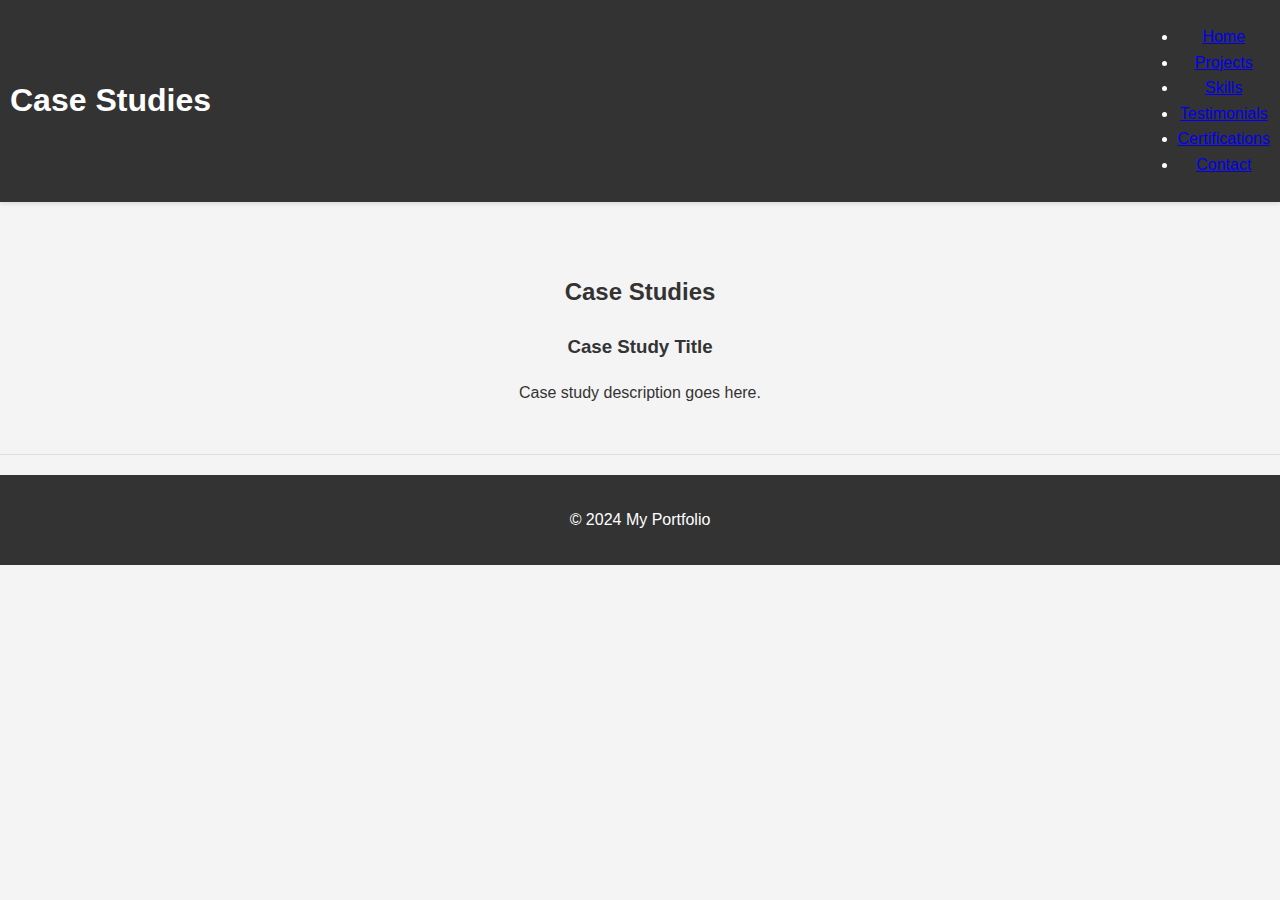
<file: case-studies.html>
<!DOCTYPE html>
<html lang="en">
<head>
    <meta charset="UTF-8">
    <meta name="viewport" content="width=device-width, initial-scale=1.0">
    <title>Case Studies</title>
    <link rel="stylesheet" href="styles.css">
</head>
<body>
    <header>
        <h1>Case Studies</h1>
        <nav>
            <ul>
                <li><a href="index.html">Home</a></li>
                <li><a href="projects.html">Projects</a></li>
                <li><a href="skills.html">Skills</a></li>
                <li><a href="testimonials.html">Testimonials</a></li>
                <li><a href="certifications.html">Certifications</a></li>
                <li><a href="contact.html">Contact</a></li>
            </ul>
        </nav>
    </header>

    <main>
        <section>
            <h2>Case Studies</h2>
            <div class="case-study">
                <h3>Case Study Title</h3>
                <p>Case study description goes here.</p>
            </div>
            <!-- Add more case studies as needed -->
        </section>
    </main>

    <footer>
        <p>&copy; 2024 My Portfolio</p>
    </footer>
</body>
</html>
</file>
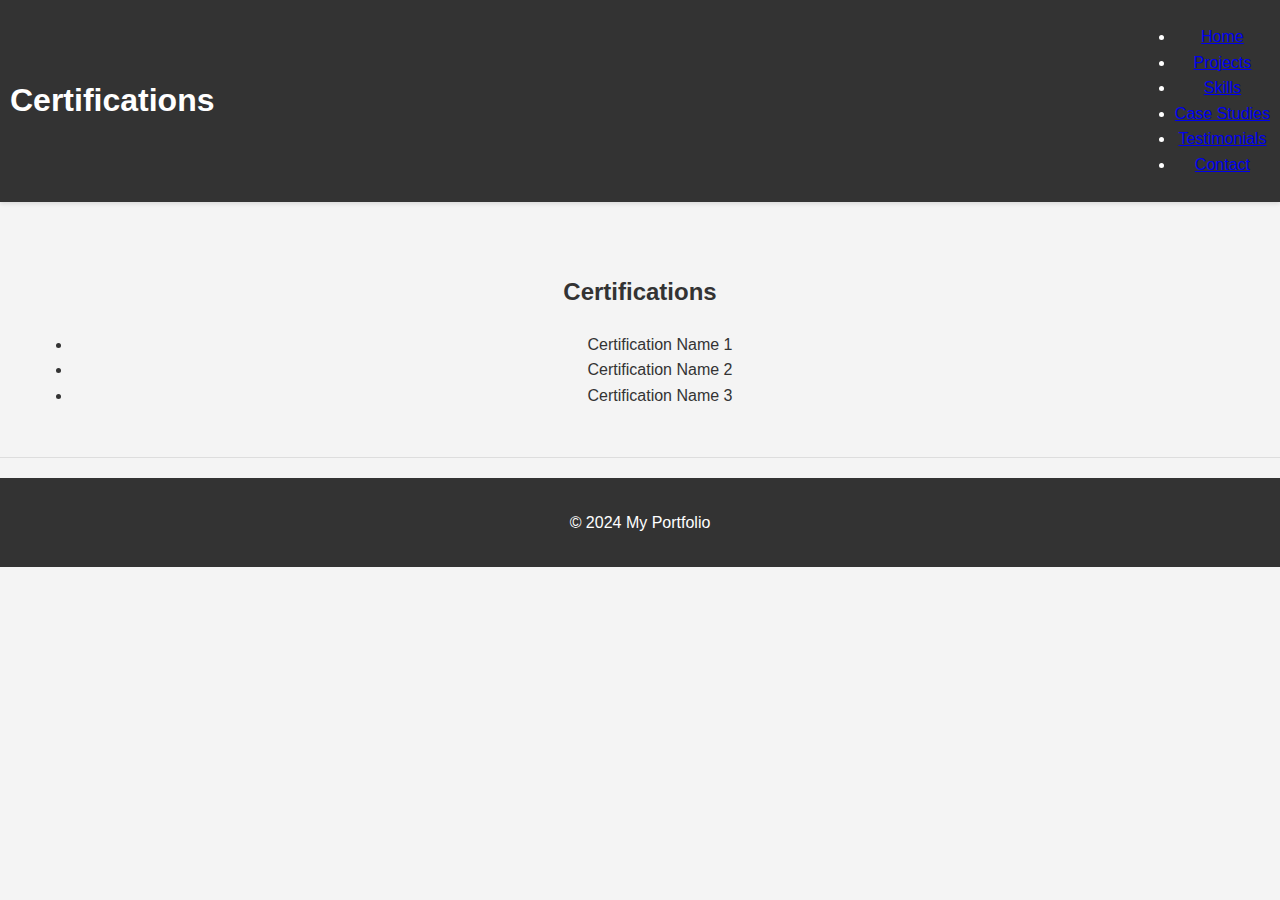
<file: certifications.html>
<!DOCTYPE html>
<html lang="en">
<head>
    <meta charset="UTF-8">
    <meta name="viewport" content="width=device-width, initial-scale=1.0">
    <title>Certifications</title>
    <link rel="stylesheet" href="styles.css">
</head>
<body>
    <header>
        <h1>Certifications</h1>
        <nav>
            <ul>
                <li><a href="index.html">Home</a></li>
                <li><a href="projects.html">Projects</a></li>
                <li><a href="skills.html">Skills</a></li>
                <li><a href="case-studies.html">Case Studies</a></li>
                <li><a href="testimonials.html">Testimonials</a></li>
                <li><a href="contact.html">Contact</a></li>
            </ul>
        </nav>
    </header>

    <main>
        <section>
            <h2>Certifications</h2>
            <ul class="certification-list">
                <li>Certification Name 1</li>
                <li>Certification Name 2</li>
                <li>Certification Name 3</li>
                <!-- Add more certifications as needed -->
            </ul>
        </section>
    </main>

    <footer>
        <p>&copy; 2024 My Portfolio</p>
    </footer>
</body>
</html>
</file>
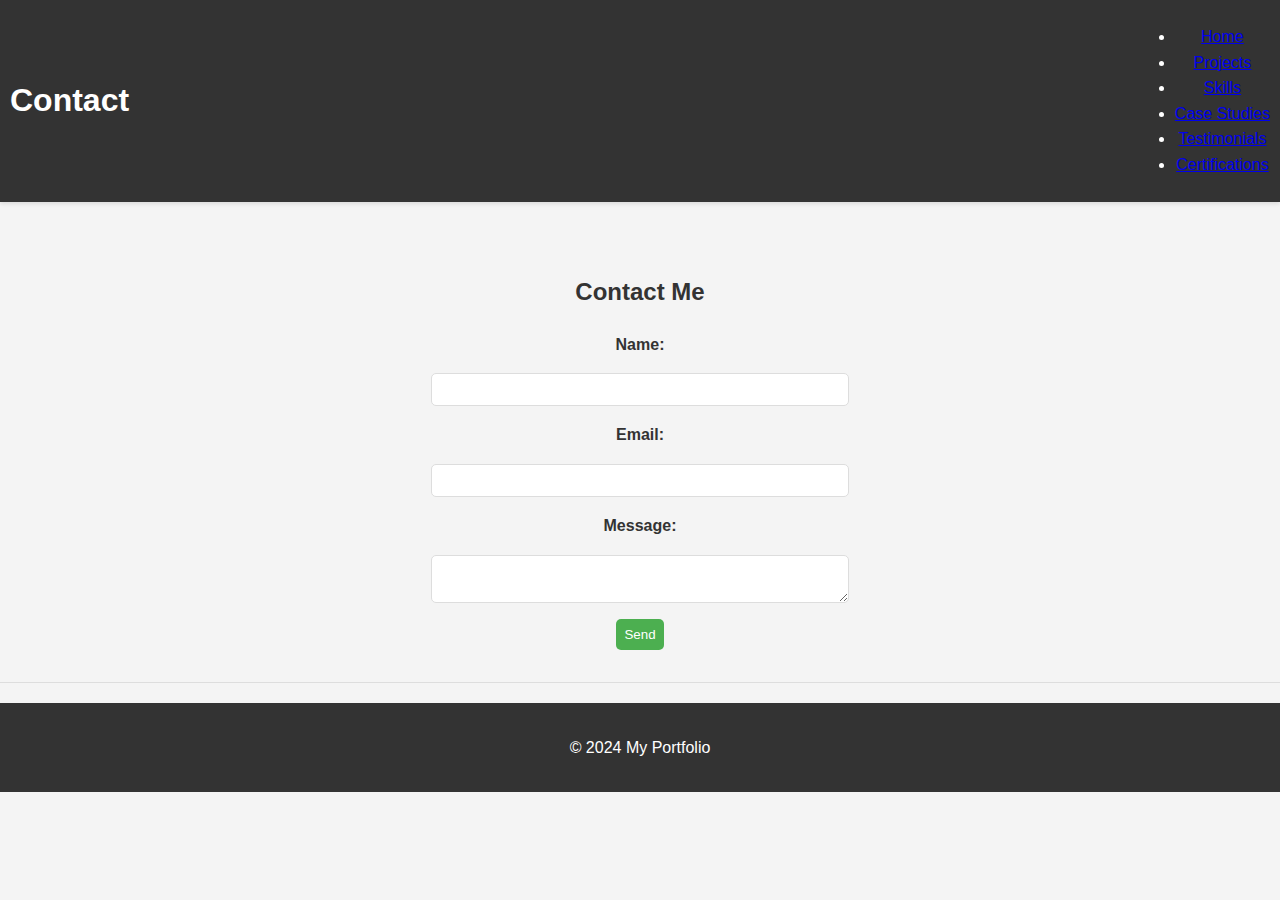
<file: contact.html>
<!DOCTYPE html>
<html lang="en">
<head>
    <meta charset="UTF-8">
    <meta name="viewport" content="width=device-width, initial-scale=1.0">
    <title>Contact</title>
    <link rel="stylesheet" href="styles.css">
</head>
<body>
    <header>
        <h1>Contact</h1>
        <nav>
            <ul>
                <li><a href="index.html">Home</a></li>
                <li><a href="projects.html">Projects</a></li>
                <li><a href="skills.html">Skills</a></li>
                <li><a href="case-studies.html">Case Studies</a></li>
                <li><a href="testimonials.html">Testimonials</a></li>
                <li><a href="certifications.html">Certifications</a></li>
            </ul>
        </nav>
    </header>

    <main>
        <section>
            <h2>Contact Me</h2>
            <form>
                <label for="name">Name:</label>
                <input type="text" id="name" name="name" required>
                
                <label for="email">Email:</label>
                <input type="email" id="email" name="email" required>
                
                <label for="message">Message:</label>
                <textarea id="message" name="message" required></textarea>
                
                <button type="submit">Send</button>
            </form>
        </section>
    </main>

    <footer>
        <p>&copy; 2024 My Portfolio</p>
    </footer>
</body>
</html>
</file>
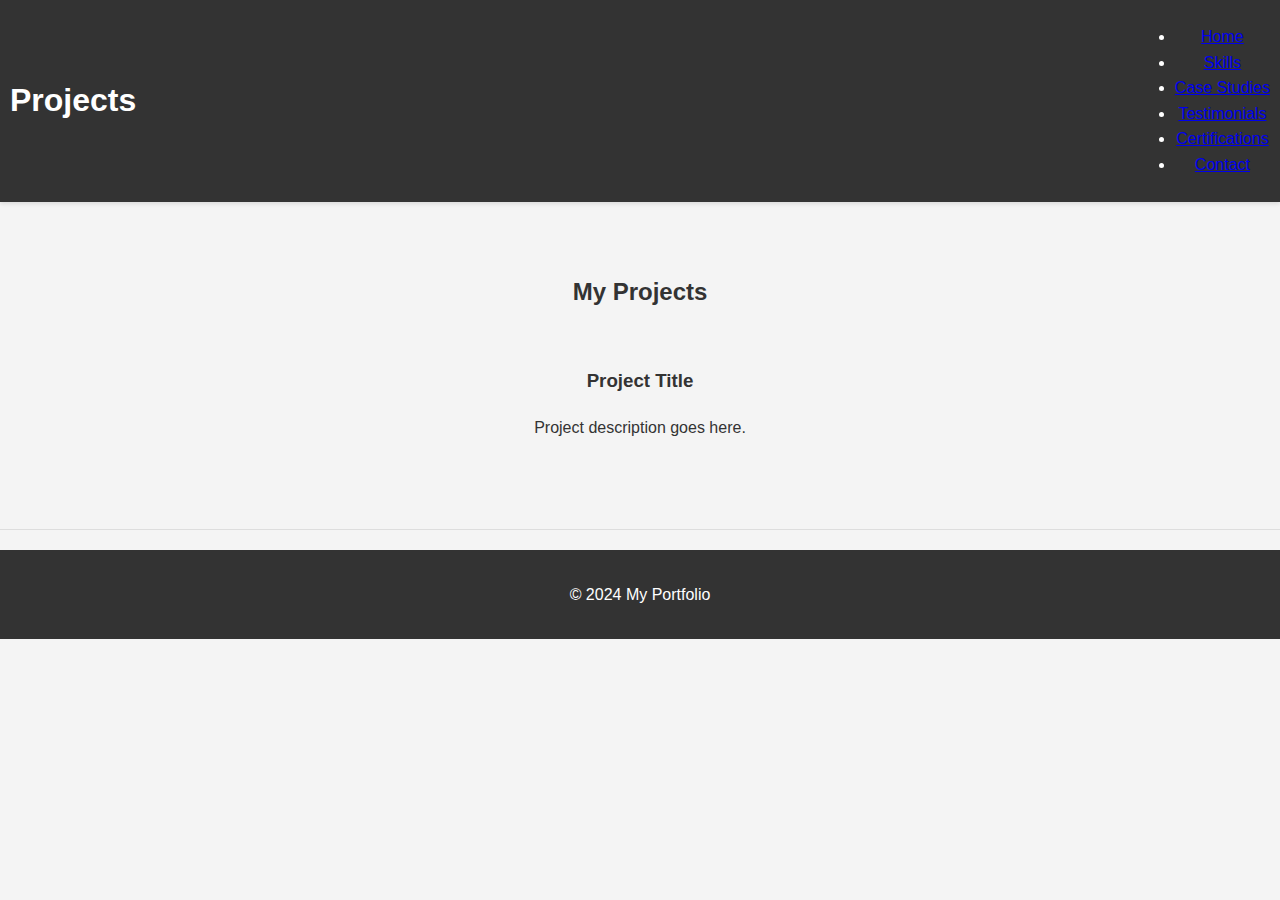
<file: projects.html>
<!DOCTYPE html>
<html lang="en">
<head>
    <meta charset="UTF-8">
    <meta name="viewport" content="width=device-width, initial-scale=1.0">
    <title>Projects</title>
    <link rel="stylesheet" href="styles.css">
</head>
<body>
    <header>
        <h1>Projects</h1>
        <nav>
            <ul>
                <li><a href="index.html">Home</a></li>
                <li><a href="skills.html">Skills</a></li>
                <li><a href="case-studies.html">Case Studies</a></li>
                <li><a href="testimonials.html">Testimonials</a></li>
                <li><a href="certifications.html">Certifications</a></li>
                <li><a href="contact.html">Contact</a></li>
            </ul>
        </nav>
    </header>

    <main>
        <section>
            <h2>My Projects</h2>
            <div class="project-card">
                <h3>Project Title</h3>
                <p>Project description goes here.</p>
            </div>
            <!-- Add more projects as needed -->
        </section>
    </main>

    <footer>
        <p>&copy; 2024 My Portfolio</p>
    </footer>
</body>
</html>
</file>
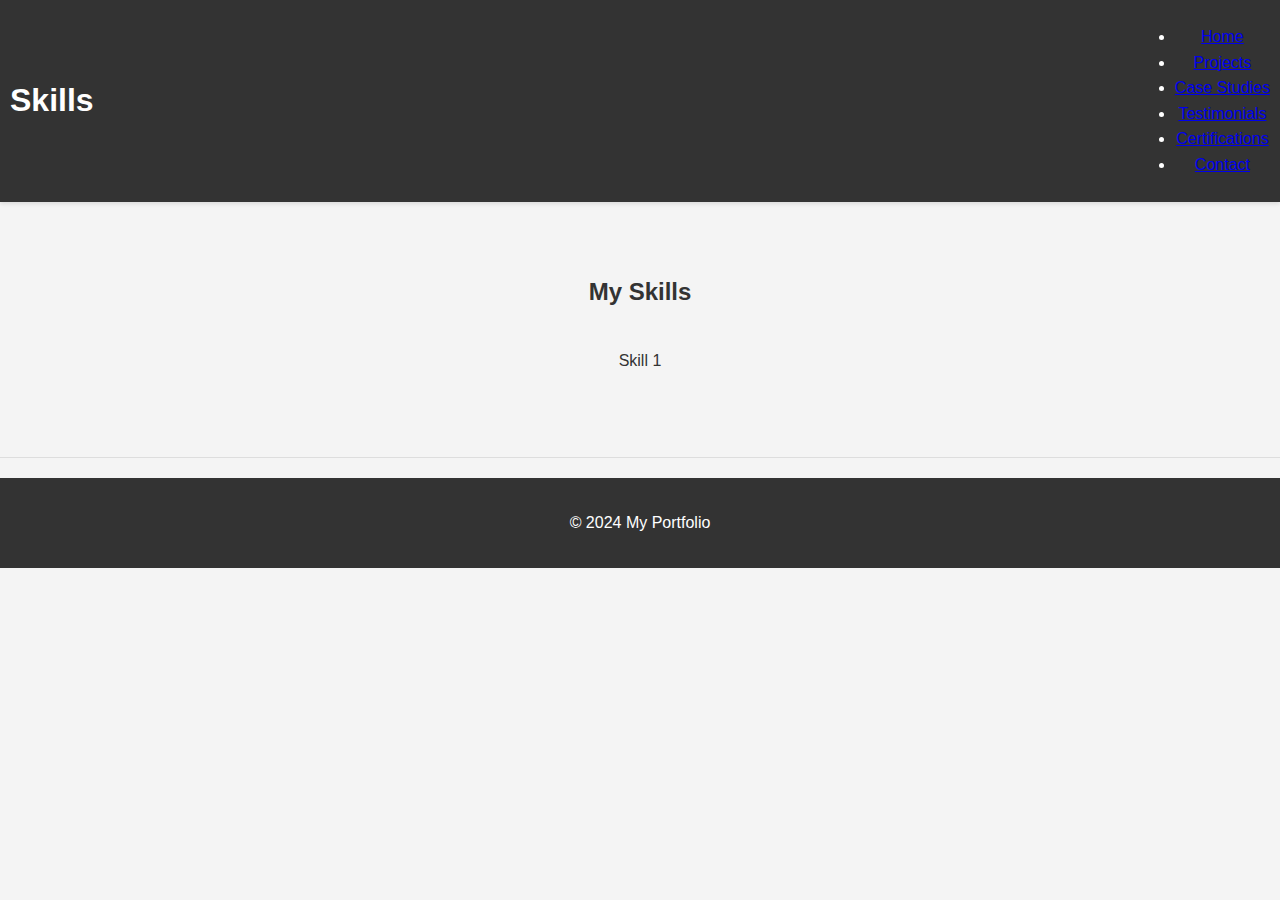
<file: skills.html>
<!DOCTYPE html>
<html lang="en">
<head>
    <meta charset="UTF-8">
    <meta name="viewport" content="width=device-width, initial-scale=1.0">
    <title>Skills</title>
    <link rel="stylesheet" href="styles.css">
</head>
<body>
    <header>
        <h1>Skills</h1>
        <nav>
            <ul>
                <li><a href="index.html">Home</a></li>
                <li><a href="projects.html">Projects</a></li>
                <li><a href="case-studies.html">Case Studies</a></li>
                <li><a href="testimonials.html">Testimonials</a></li>
                <li><a href="certifications.html">Certifications</a></li>
                <li><a href="contact.html">Contact</a></li>
            </ul>
        </nav>
    </header>

    <main>
        <section>
            <h2>My Skills</h2>
            <div class="skill">
                <p>Skill 1</p>
                <div class="skill-bar">
                    <div class="skill-level" style="width: 80%;"></div>
                </div>
            </div>
            <!-- Add more skills as needed -->
        </section>
    </main>

    <footer>
        <p>&copy; 2024 My Portfolio</p>
    </footer>
</body>
</html>
</file>
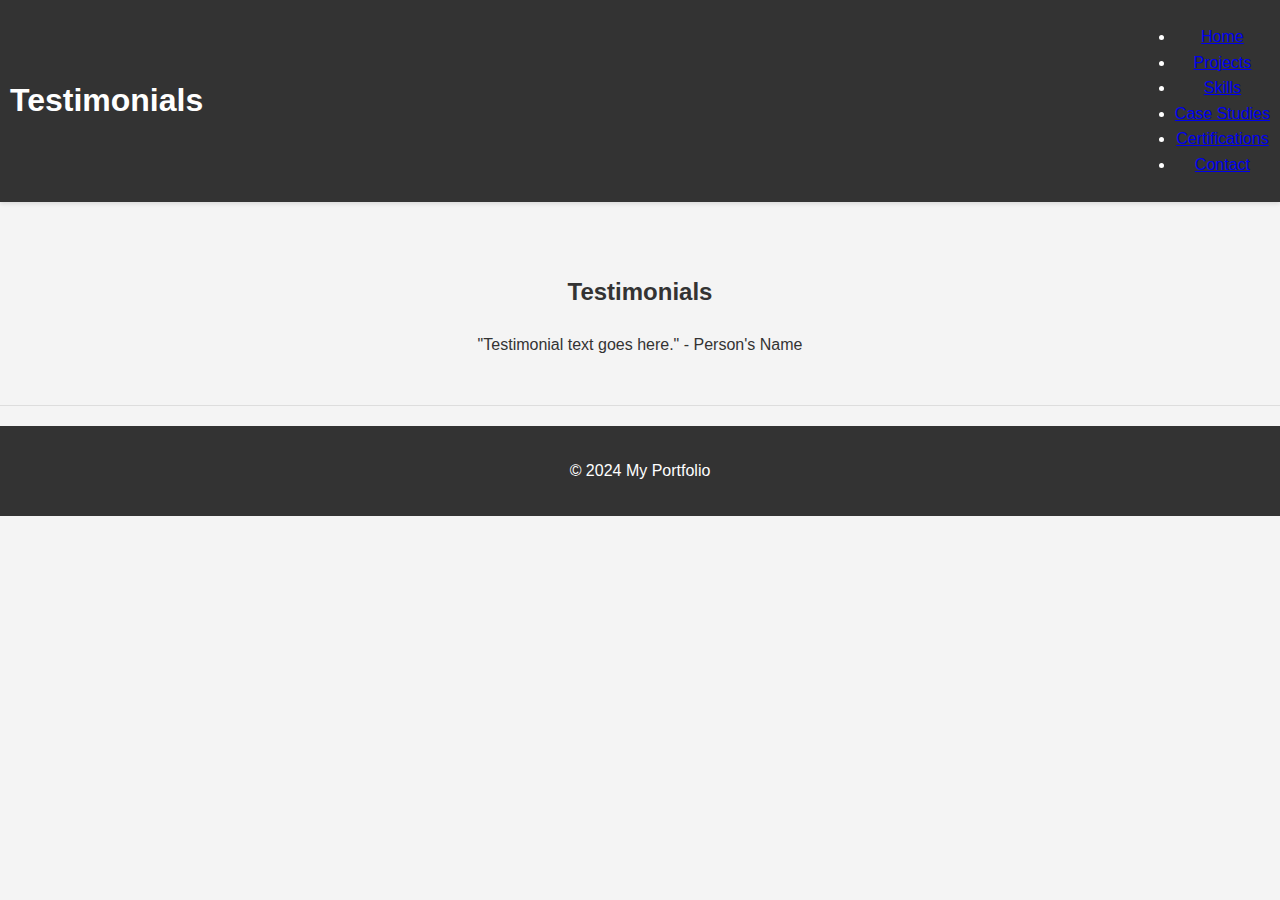
<file: testimonials.html>
<!DOCTYPE html>
<html lang="en">
<head>
    <meta charset="UTF-8">
    <meta name="viewport" content="width=device-width, initial-scale=1.0">
    <title>Testimonials</title>
    <link rel="stylesheet" href="styles.css">
</head>
<body>
    <header>
        <h1>Testimonials</h1>
        <nav>
            <ul>
                <li><a href="index.html">Home</a></li>
                <li><a href="projects.html">Projects</a></li>
                <li><a href="skills.html">Skills</a></li>
                <li><a href="case-studies.html">Case Studies</a></li>
                <li><a href="certifications.html">Certifications</a></li>
                <li><a href="contact.html">Contact</a></li>
            </ul>
        </nav>
    </header>

    <main>
        <section>
            <h2>Testimonials</h2>
            <div class="testimonial-carousel">
                <div class="testimonial">
                    <p>"Testimonial text goes here." - Person's Name</p>
                </div>
                <!-- Add more testimonials as needed -->
            </div>
        </section>
    </main>

    <footer>
        <p>&copy; 2024 My Portfolio</p>
    </footer>
</body>
</html>
</file>
<file: styles.css>
html {
    scroll-behavior: smooth;
}

body {
    font-family: 'Roboto', sans-serif;
    margin: 0;
    padding: 0;
    background-color: #f4f4f4;
    color: #333;
    text-align: center;
    line-height: 1.6;
}

header {
    background-color: #333;
    color: #fff;
    padding: 0.5rem 0; /* Further reduced padding to make the header even smaller */
    text-align: center;
    position: sticky;
    top: 0;
    width: auto;
    z-index: 1000;
    box-shadow: 0 2px 4px rgba(0,0,0,0.1);
    display: flex;
    justify-content: space-between;
    align-items: center;
    padding-left: 10px;
    padding-right: 10px;
    transition: top 0.3s; /* Smooth transition for header */
}

.header-content {
    display: flex;
    align-items: center;
    justify-content: space-between;
    width: 100%;
    padding: 0 5rem;
}

h1 {
    margin: 0;
}
.header-content h1 a, 
.nav-list li button {
    color: #fff;
    text-decoration: none;
    font-weight: bold;
    transition: color 0.3s ease;
    background: none;
    border: none;
    cursor: pointer;
}

.subtitle {
    margin: 0;
    font-size: 1.2rem;
    color: #ccc; /* Lighten the subtitle color for contrast */
}

.menu-toggle {
    display: flex;
    flex-direction: column;
    cursor: pointer;
}

.menu-toggle .bar {
    height: 3px;
    width: 25px;
    background-color: #fff;
    margin: 3px 0;
}

#dark-mode-toggle {
    background: none;
    border: none;
    color: #fff;
    cursor: pointer;
    font-size: 1.2rem;
    margin: 1rem; /* Add margin to position correctly within the nav bar */
}

.nav-list {
    display: none; /* Always hidden initially */
    flex-direction: column;
    align-items: center;
    list-style-type: none;
    padding: 0;
    position: absolute; /* Position it separately from the header */
    top: 50px; /* Adjust this value based on header height */
    left: 0;
    width: 100%;
    background-color: #444; /* Make the background different to distinguish it */
    z-index: 999;
}

.nav-list.showing {
    display: flex; /* Show only when toggled */
}

.nav-list li {
    margin: 1rem 0;
}

.nav-list li a, 
.nav-list li button {
    color: #fff;
    text-decoration: none;
    font-weight: bold;
    transition: color 0.3s ease;
    background: none;
    border: none;
    cursor: pointer;
}

.nav-list li a:hover, 
.nav-list li button:hover {
    color: #4caf50;
}

section {
    padding: 2rem;
    border-bottom: 1px solid #ddd;
    margin: 20px 0;
    text-align: center;
}

h2, h3 {
    color: #333;
}

body.dark-mode {
    background-color: #121212;
    color: #ffffff;
}

header.dark-mode {
    background-color: #1e1e1e;
    color: #ffffff;
}

.nav-list.dark-mode {
    background-color: #1e1e1e;
}

.section.dark-mode {
    background-color: #121212;
    border-color: #333;
}
body.dark-mode h2, body.dark-mode h3 {
    color: #ffffff;
}
/* Other styles to ensure dark mode works properly */



.project-card {
    border-radius: 8px;
    padding: 1rem;
    margin-bottom: 1.5rem;
    background-color: inherit; /* Blend with the body */
    box-shadow: none; /* Remove the box shadow */
    transition: transform 0.3s, box-shadow 0.3s;
}

.project-card:hover {
    transform: translateY(-10px);
    /* No box shadow on hover */
}

.project-visualization {
    width: 100%;
    margin-top: 1rem;
    background: none;
    border-radius: 8px;
    display: flex;
    align-items: center;
    justify-content: center;
    position: relative;
    flex-direction: column;
}

.project-thumbnail {
    width: 100%;
    max-width: 600px;
    border-radius: 8px;
    margin-bottom: 1rem;
}

.project-details {
    text-align: center;
}

.project-link {
    display: inline-block;
    margin-top: 0.5rem;
    padding: 0.5rem 1rem;
    background-color: #4caf50;
    color: #fff;
    border-radius: 5px;
    text-decoration: none;
    transition: background-color 0.3s ease;
}

.project-link:hover {
    background-color: #45a049;
}

.profile-picture {
    border-radius: 50%;
    width: 225px;
    height: 225px;
    transition: width 0.3s ease, height 0.3s ease;
}

.about-text {
    max-width: 700px;
    text-align: center;
    margin: 0 auto;
}

.about-text p {
    margin: 10px 0;
}

.skill {
    margin-bottom: 1rem;
    display: inline-block;
    width: calc(33% - 20px);
    box-sizing: border-box;
    position: relative;
    padding: 0 10px;
}

.skill-icon {
    width: 40px;
    height: 40px;
    margin-bottom: 0.5rem;
}

.skill-bar {
    background-color: #ddd;
    border-radius: 5px;
    overflow: hidden;
    height: 20px;
    width: 100%;
    opacity: 0;
    transition: opacity 0.3s ease;
    position: relative;
    z-index: 1;
    margin-top: 10px;
}

.skill:hover .skill-bar {
    opacity: 1;
}

.skill-level {
    background-color: #4caf50;
    height: 100%;
    border-radius: 5px;
}

.certification-category {
    margin-bottom: 2rem;
}

.certification {
    display: inline-block;
    margin: 10px;
    text-align: center;
}

.certification img {
    width: 100%;
    max-width: 600px;
    height: auto;
    border-radius: 8px;
    transition: transform 0.3s ease;
}

.certification img:hover {
    transform: scale(1.05);
}

#social-links {
    text-align: center;
    margin-top: 20px;
}

.social-icons {
    display: flex;
    justify-content: center;
    gap: 20px;
    margin-bottom: 20px;
}

.social-icons img {
    width: 50px;
    height: 50px;
}

.download-resume {
    display: inline-block;
    margin-top: 10px;
    padding: 10px 20px;
    background-color: #4caf50;
    color: #fff;
    border-radius: 5px;
    text-decoration: none;
    transition: background-color 0.3s ease;
}

.download-resume:hover {
    background-color: #45a049;
}

footer {
    text-align: center;
    padding: 1rem 0;
    background-color: #333;
    color: #fff;
}

form {
    display: flex;
    flex-direction: column;
    gap: 1rem;
    align-items: center;
}

label {
    font-weight: bold;
}

input, textarea {
    padding: 0.5rem;
    border: 1px solid #ddd;
    border-radius: 5px;
    width: 100%;
    max-width: 400px;
}

button {
    padding: 0.5rem;
    background-color: #4caf50;
    color: #fff;
    border: none;
    border-radius: 5px;
    cursor: pointer;
}

button:hover {
    background-color: #45a049;
}
/* Media Queries for Responsive Design */
@media (max-width: 768px) {
    body {
    font-family: 'Roboto', sans-serif;
    margin: 0;
    padding: 0;
    background-color: #f4f4f4;
    color: #333;
    text-align: center;
    line-height: 1.6;
    }

    header {
        flex-direction: column;
        padding: 0.5rem;
    }

    .header-content {
        flex-direction: column;
        align-items: center;
        padding: 0 1rem;
    }

    h1, .subtitle {
        text-align: center;
    }

    .menu-toggle {
        position: absolute;
        right: 10px;
        top: 15px;
    }

    #dark-mode-toggle {
        margin-left: 0;
        margin-top: 10px;
    }

    section {
        padding: 0.5rem;
        margin: 10px 0;
    }

    h1 {
        font-size: 1.2rem;
    }

    .subtitle {
        font-size: 0.9rem;
    }

    .profile-picture {
        width: 150px;
        height: 150px;
    }

    .skill {
        width: 100%;
    }

    .certification img {
        width: 100%;
        max-width: 300px;
    }
    header {
        flex-direction: column;
        padding: 1rem; /* Increased padding for header */
    }

    .header-content {
        flex-direction: column;
        align-items: center;
        padding: 0 1rem;
        width: auto; /* Set width to auto */
    }

    h1, .subtitle {
        text-align: center;
        width: auto; /* Set width to auto */
        margin-bottom: 0.5rem; /* Added margin to avoid overlapping */
    }

    .menu-toggle {
        position: absolute;
        right: 10px;
        top: 15px;
    }

    #dark-mode-toggle {
        margin-left: 0;
        margin-top: 10px;
    }
}

@media (max-width: 480px) {
    body {
    font-family: 'Roboto', sans-serif;
    margin: 0;
    padding: 0;
    background-color: #f4f4f4;
    color: #333;
    text-align: center;
    line-height: 1.6;
    }

    header {
        flex-direction: column;
        padding: 0.5rem;
    }

    .header-content {
        align-items: center;
    }

    .profile-picture {
        width: 100px;
        height: 100px;
    }

    .skill {
        width: 100%;
    }

    .certification img {
        width: 100%;
        max-width: 100%;
    }
    header {
        padding: 0.5rem; /* Further reduced padding for very small screens */
    }

    .header-content {
        align-items: center;
        padding: 0 0.5rem;
        width: auto; /* Set width to auto */
    }

    h1 {
        font-size: 1.2rem;
        width: auto; /* Set width to auto */
        margin-bottom: 0.5rem; /* Added margin to avoid overlapping */
    }

    .subtitle {
        font-size: 0.9rem;
        width: auto; /* Set width to auto */
        margin-bottom: 0.5rem; /* Added margin to avoid overlapping */
    }

    .menu-toggle {
        position: absolute;
        right: 10px;
        top: 10px; /* Adjusted position for smaller screens */
    }

    #dark-mode-toggle {
        margin-left: 0;
        margin-top: 10px;
    }
}
</file>
